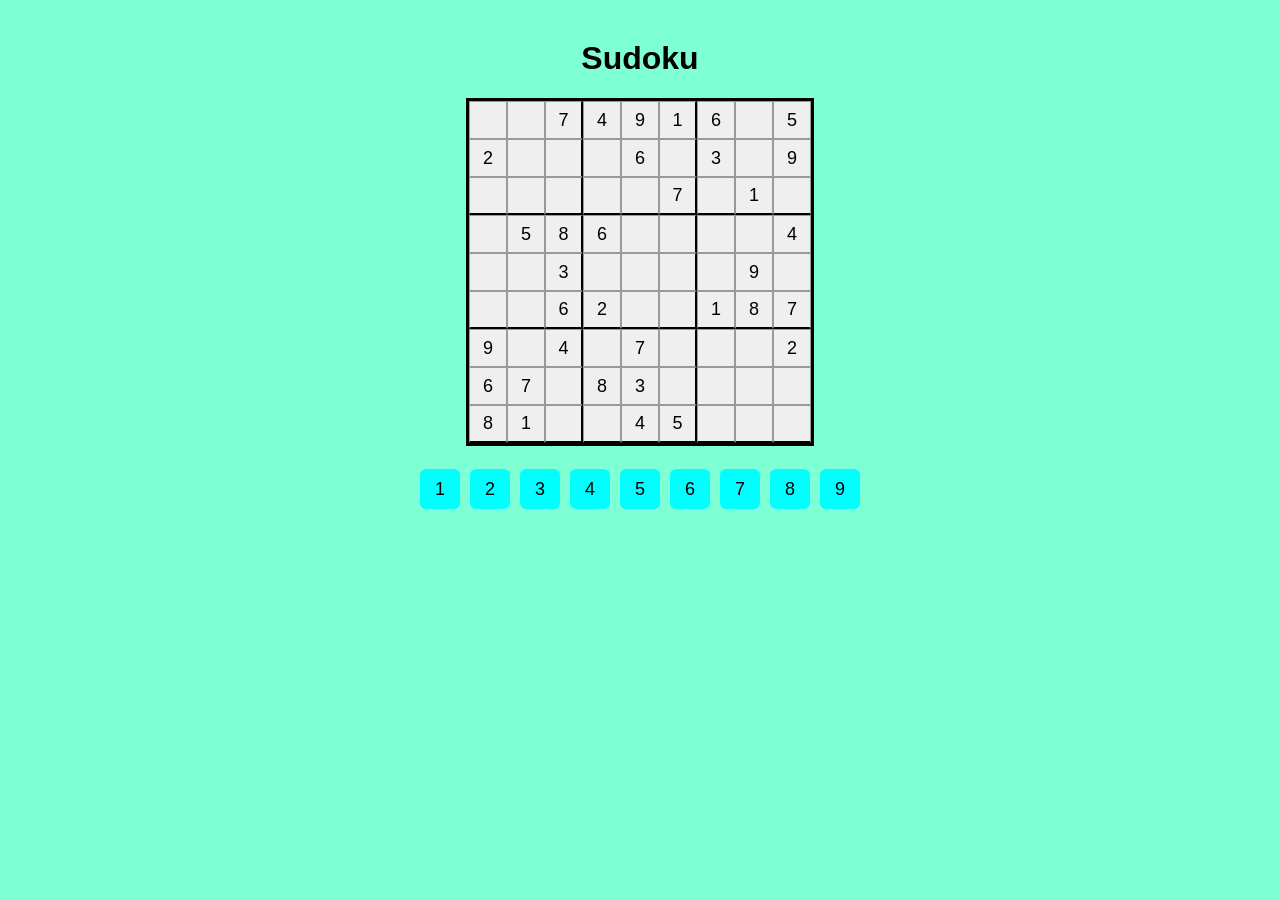
<file: index.html>
<!DOCTYPE html>
<html lang="en">
<head>
    <meta charset="UTF-8">
    <meta name="viewport" content="width=device-width, initial-scale=1.0">
    <title>Document</title>
    <link rel="stylesheet" href="css/style.css">
</head>
<body>
    <h1>Sudoku</h1>
    <div id="resultado"></div>
    <br>
    <div id="panel_numeros"></div>
    <script  src="./js/script.js"></script>
    <!-- Perfecto pero tiene un documento ._index que no funciona  -->
</body>
</html>
</file>
<file: css/style.css>
body {
    font-family: Arial, sans-serif;
    text-align: center;
    margin-top: 40px;
    background-color: aquamarine;
  }

  #resultado {
    display: grid;
    gap: 0;
    margin: auto;
    width: fit-content;
    border: 3px solid black;
  }

  .cell {
    width: 38px;
    height: 38px;
    text-align: center;
    font-size: 18px;  
    border: 1px solid #999;
  }

  .cell:nth-child(n+19):nth-child(-n+27),
  .cell:nth-child(n+46):nth-child(-n+54),
  .cell:nth-child(n+73):nth-child(-n+81) {
    border-bottom: 2px solid black;
  }

  .cell:nth-child(9n+3),
  .cell:nth-child(9n+6){
    border-right: 2px solid black;
  }

  #panel-numeros {
    margin-top: 20px;
  }

  .boton_numero {
    background-color: aqua;
    margin: 5px;
    height: 40px;
    width: 40px;
    border: none;
    font-size: 18px;
    cursor: pointer;
    border-radius: 6px;
    transition: background 0.2s;
  }
</file>
<file: public/style.css>
body {
    font-family: Arial, sans-serif;
    text-align: center;
    margin-top: 40px;
    background-color: aquamarine;
  }

  #resultado {
    display: grid;
    gap: 0;
    margin: auto;
    width: fit-content;
    border: 3px solid black;
  }

  .cell {
    width: 38px;
    height: 38px;
    text-align: center;
    font-size: 18px;  
    border: 1px solid #999;
  }

  .cell:nth-child(n+19):nth-child(-n+27),
  .cell:nth-child(n+46):nth-child(-n+54),
  .cell:nth-child(n+73):nth-child(-n+81) {
    border-bottom: 2px solid black;
  }

  .cell:nth-child(9n+3),
  .cell:nth-child(9n+6){
    border-right: 2px solid black;
  }

  #panel-numeros {
    margin-top: 20px;
  }

  .boton_numero {
    background-color: aqua;
    margin: 5px;
    height: 40px;
    width: 40px;
    border: none;
    font-size: 18px;
    cursor: pointer;
    border-radius: 6px;
    transition: background 0.2s;
  }
</file>
